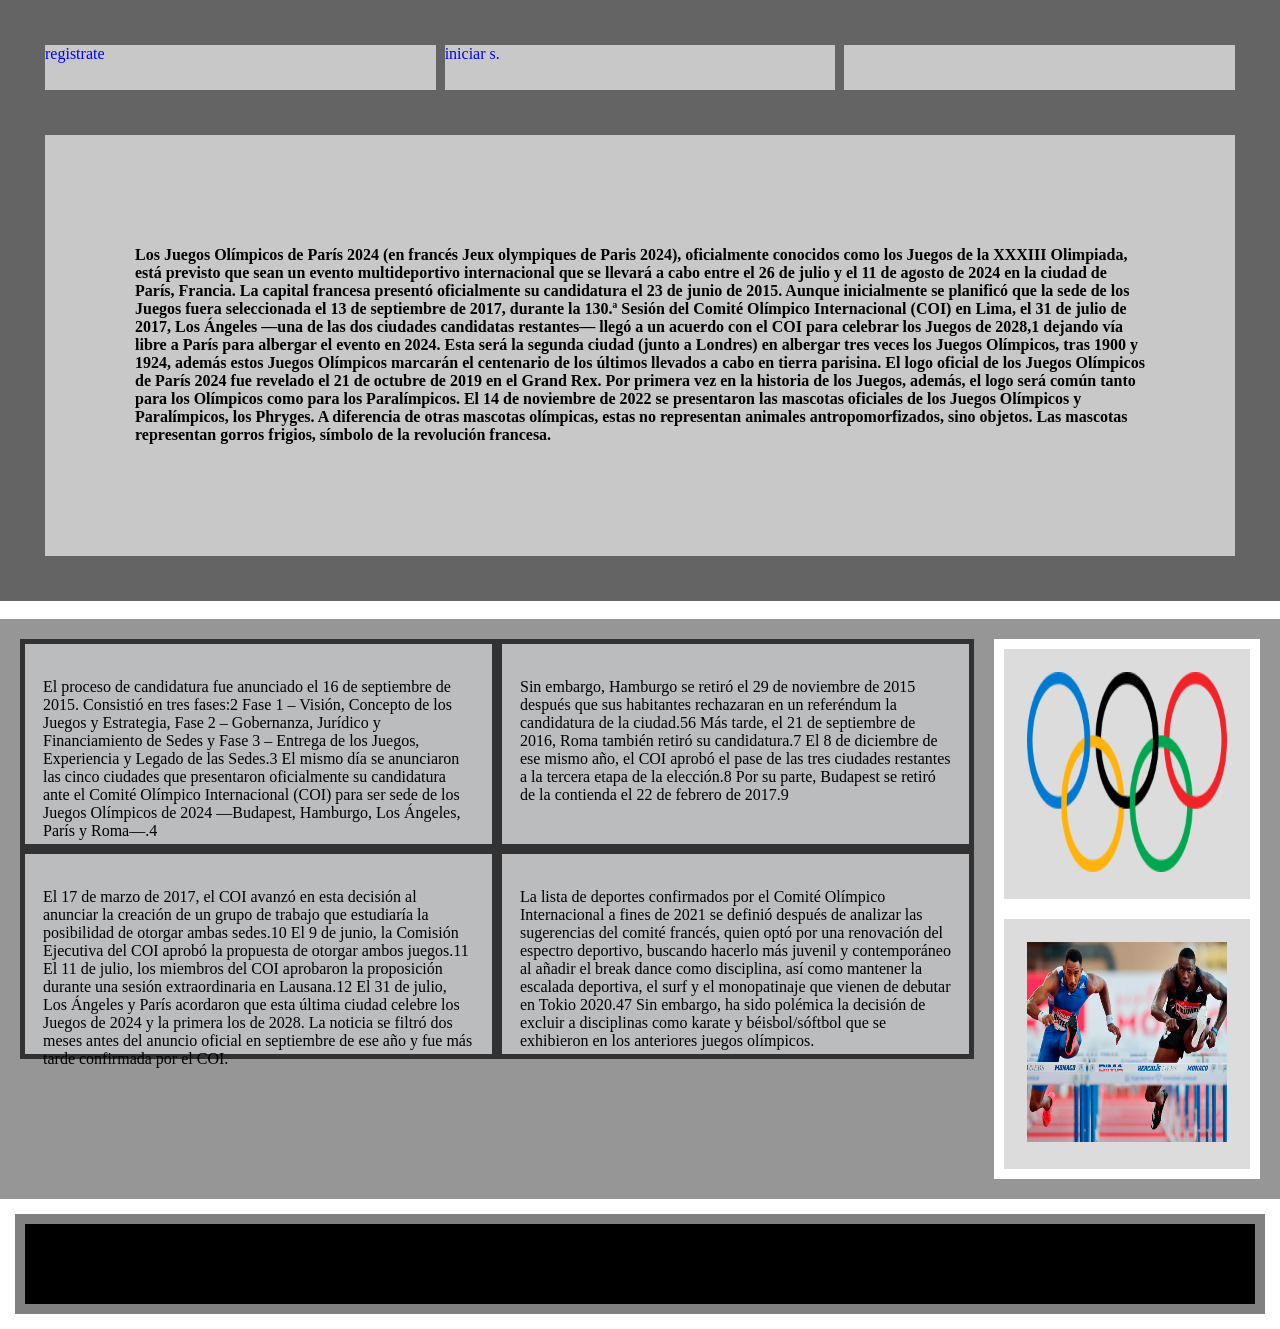
<file: index.html>
<!DOCTYPE html>
<html lang="en">
<head>
    <meta charset="UTF-8">
    <meta name="viewport" content="width=device-width, initial-scale=1.0">
    <link rel="stylesheet" href="practica_a.css">
</head>
<body>
    <!--header -->
    <header>
        <div class="divpadre">
            <!--nav -->
            <nav>
                <div class="divsote">
                    <div class="divsillo">
                        <a href="registro.html">registrate</a>
                    </div>
                    <div class="divsillo">
                        <a href="a_inicio.html">iniciar s.</a>
                        <br>
                        <br>
                    </div>
                    <div class="divsillo"></div>
                </div>
            </nav>
            <!--nav -->
            <div class="div2">
                <h4>Los Juegos Olímpicos de París 2024 (en francés Jeux olympiques de Paris 2024), oficialmente conocidos como los Juegos de la XXXIII Olimpiada, está previsto que sean un evento multideportivo internacional que se llevará a cabo entre el 26 de julio y el 11 de agosto de 2024 en la ciudad de París, Francia. La capital francesa presentó oficialmente su candidatura el 23 de junio de 2015. Aunque inicialmente se planificó que la sede de los Juegos fuera seleccionada el 13 de septiembre de 2017, durante la 130.ª Sesión del Comité Olímpico Internacional (COI) en Lima, el 31 de julio de 2017, Los Ángeles —una de las dos ciudades candidatas restantes— llegó a un acuerdo con el COI para celebrar los Juegos de 2028,1​ dejando vía libre a París para albergar el evento en 2024. Esta será la segunda ciudad (junto a Londres) en albergar tres veces los Juegos Olímpicos, tras 1900 y 1924, además estos Juegos Olímpicos marcarán el centenario de los últimos llevados a cabo en tierra parisina.
                El logo oficial de los Juegos Olímpicos de París 2024 fue revelado el 21 de octubre de 2019 en el Grand Rex. Por primera vez en la historia de los Juegos, además, el logo será común tanto para los Olímpicos como para los Paralímpicos.
                El 14 de noviembre de 2022 se presentaron las mascotas oficiales de los Juegos Olímpicos y Paralímpicos, los Phryges. A diferencia de otras mascotas olímpicas, estas no representan animales antropomorfizados, sino objetos. Las mascotas representan gorros frigios, símbolo de la revolución francesa.</h4>
            </div>
        </div>
    </header>
    <!--header -->
            
    <br>
    <!-- section-->
    <div class="contenedor" style="display: flex;">
        <section>
            <div class="div-gris">
                <div class="item-azul">
                    <p>El proceso de candidatura fue anunciado el 16 de septiembre de 2015. Consistió en tres fases:2​ Fase 1 – Visión, Concepto de los Juegos y Estrategia, Fase 2 – Gobernanza, Jurídico y Financiamiento de Sedes y Fase 3 – Entrega de los Juegos, Experiencia y Legado de las Sedes.3​ El mismo día se anunciaron las cinco ciudades que presentaron oficialmente su candidatura ante el Comité Olímpico Internacional (COI) para ser sede de los Juegos Olímpicos de 2024 —Budapest, Hamburgo, Los Ángeles, París y Roma—.4​</p>
                </div>
                <div class="item-azul">
                    <p>Sin embargo, Hamburgo se retiró el 29 de noviembre de 2015 después que sus habitantes rechazaran en un referéndum la candidatura de la ciudad.5​6​ Más tarde, el 21 de septiembre de 2016, Roma también retiró su candidatura.7​ El 8 de diciembre de ese mismo año, el COI aprobó el pase de las tres ciudades restantes a la tercera etapa de la elección.8​ Por su parte, Budapest se retiró de la contienda el 22 de febrero de 2017.9​</p>
                </div>
                <div class="item-azul">
                    <p>El 17 de marzo de 2017, el COI avanzó en esta decisión al anunciar la creación de un grupo de trabajo que estudiaría la posibilidad de otorgar ambas sedes.10​ El 9 de junio, la Comisión Ejecutiva del COI aprobó la propuesta de otorgar ambos juegos.11​ El 11 de julio, los miembros del COI aprobaron la proposición durante una sesión extraordinaria en Lausana.12​ El 31 de julio, Los Ángeles y París acordaron que esta última ciudad celebre los Juegos de 2024 y la primera los de 2028. La noticia se filtró dos meses antes del anuncio oficial en septiembre de ese año y fue más tarde confirmada por el COI.</p>
                </div>
                <div class="item-azul">
                    <p>La lista de deportes confirmados por el Comité Olímpico Internacional a fines de 2021 se definió después de analizar las sugerencias del comité francés, quien optó por una renovación del espectro deportivo, buscando hacerlo más juvenil y contemporáneo al añadir el break dance como disciplina, así como mantener la escalada deportiva, el surf y el monopatinaje que vienen de debutar en Tokio 2020.47​ Sin embargo, ha sido polémica la decisión de excluir a disciplinas como karate y béisbol/sóftbol que se exhibieron en los anteriores juegos olímpicos.</p>
                </div>
            </div>
        </section>
        <!--section -->
    
        <!-- aside-->
        <aside>
            <div class="div-verde">
                <div class="item-gris">
                    <img src="logo.png"  style="width: 200px; height: 200px; margin: 5px;">
                </div>
                <div class="item-gris">
                    <img src="atletis.jpg" style="width: 200px; height: 200px; margin: 5px;">
                </div>
            </div>
        </aside>
        <!-- aside -->
    </div>
 
    <footer class="futersillo">
        <nav class="navsillo">
        </nav>
    </footer>
</body>
</html>
</file>
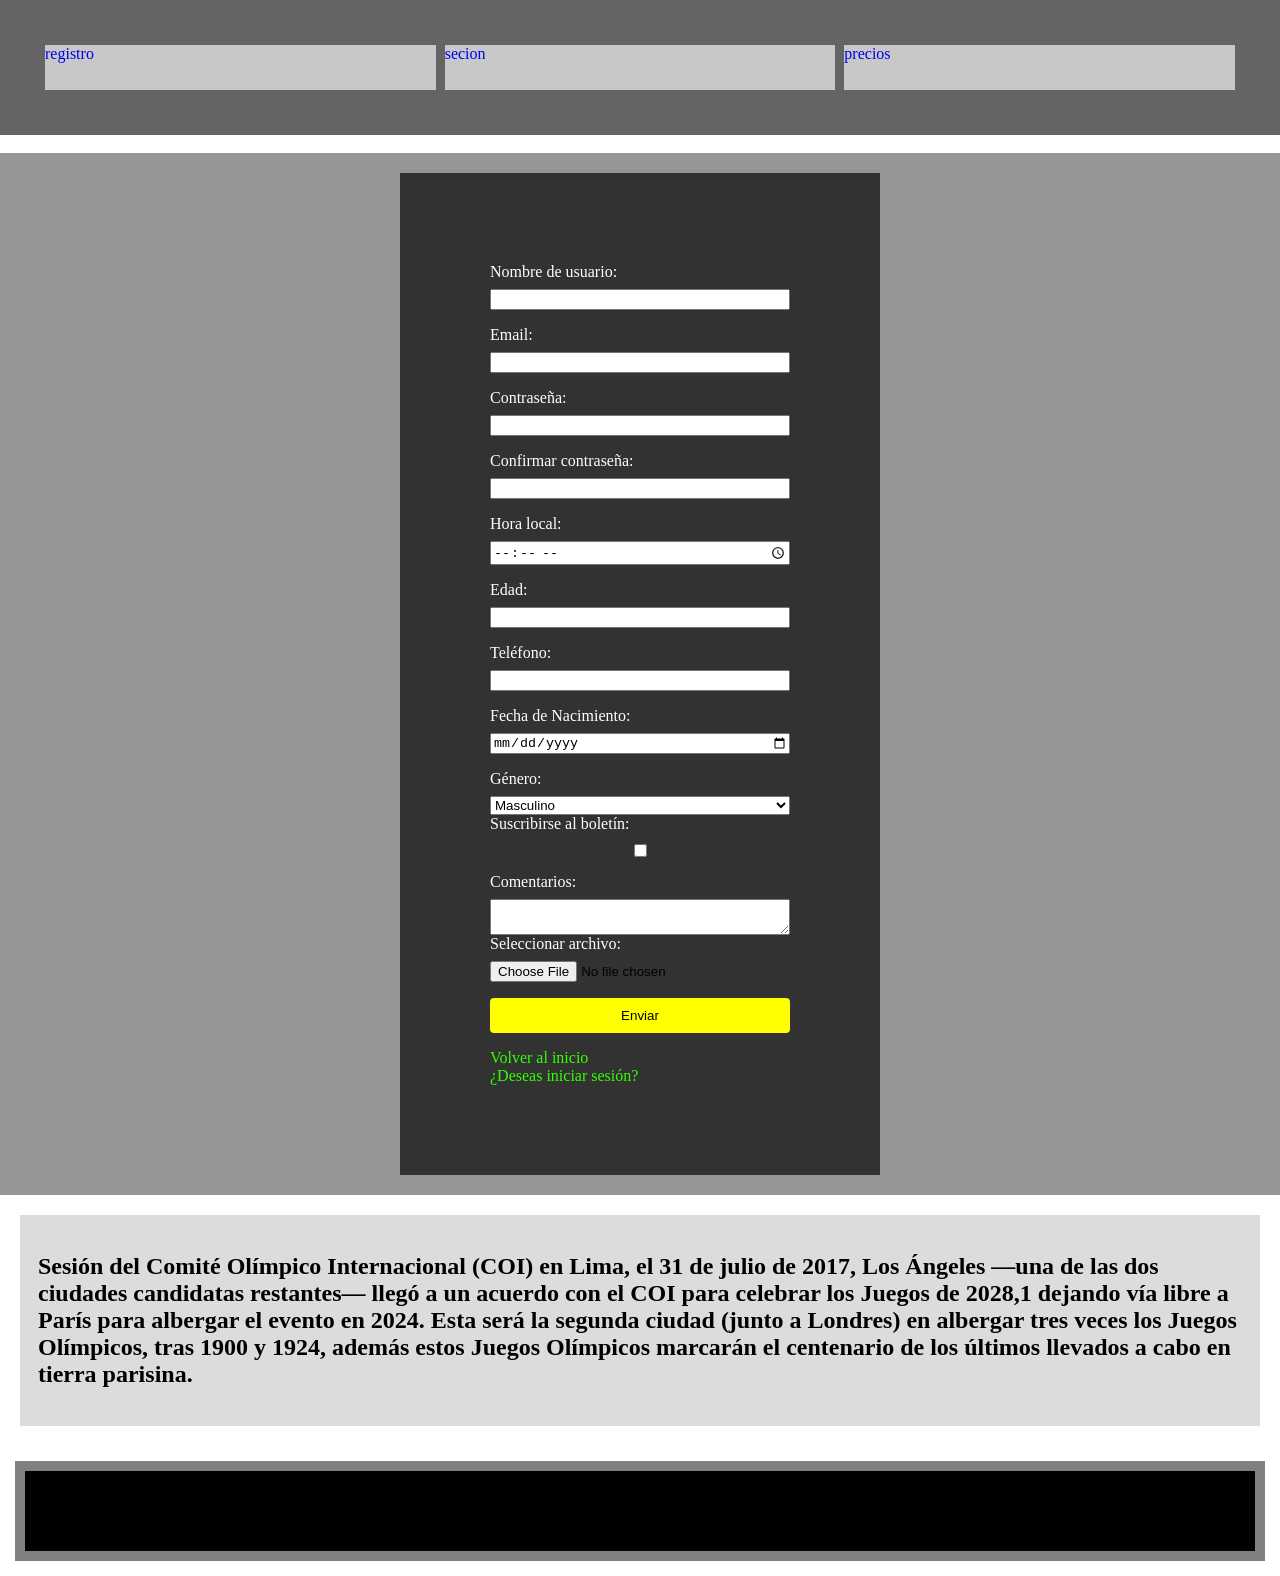
<file: registro.html>
<!DOCTYPE html>
<html lang="en">
<head>
    <meta charset="UTF-8">
    <meta name="viewport" content="width=device-width, initial-scale=1.0">
    <link rel="stylesheet" href="practica_a.css">
</head>
<body>
    <!--header -->
    <header>
        <div class="divpadre">
            <!--nav -->
            <nav>
                <div class="divsote">
                    <div class="divsillo">
                        <a href="registro.html">registro</a>
                    </div>
                    <div class="divsillo">
                        <a href="Secion.html">secion</a>
                        <br>
                        <br>
                    </div>
                    <div class="divsillo">
                        <a href="precios.html">precios</a>
                    </div>
                </div>
            </nav>
            
        </div>
    </header>
    <!--header -->
            
    <br>
    <!-- section-->
    <div class="contenedor2" style="display: flex;">
        <section>
            <div class="div-gris">
                    <form class="form">
                        <label class="label" for="nombre">Nombre de usuario:</label>
                        <input class="input-field" type="text" id="nombre" name="nombre" required>

                        <label class="label" for="email">Email:</label>
                        <input class="input-field" type="email" id="email" name="email" required>

                        <label class="label" for="password">Contraseña:</label>
                        <input class="input-field" type="password" id="password" name="password" required>

                        <label class="label" for="confirm-password">Confirmar contraseña:</label>
                        <input class="input-field" type="password" id="confirm-password" name="confirm-password" required>

                        <label class="label" for="localtime">Hora local:</label>
                        <input class="input-field" type="time" id="localtime" name="localtime">

                        <label class="label" for="edad">Edad:</label>
                        <input class="input-field" type="number" id="edad" name="edad" min="18" max="100" required>

                        <label class="label" for="telefono">Teléfono:</label>
                        <input class="input-field" type="tel" id="telefono" name="telefono" pattern="[0-9]{3}-[0-9]{3}-[0-9]{4}" required>

                        <label class="label" for="fecha-nacimiento">Fecha de Nacimiento:</label>
                        <input class="input-field" type="date" id="fecha-nacimiento" name="fecha-nacimiento" required>

                        <label class="label" for="genero">Género:</label>
                        <select class="input-field" id="genero" name="genero" required>
                            <option value="masculino">Masculino</option>
                            <option value="femenino">Femenino</option>
                            <option value="otro">Otro</option>
                        </select>

                        <label class="label" for="suscripcion">Suscribirse al boletín:</label>
                        <input class="input-field" type="checkbox" id="suscripcion" name="suscripcion">

                        <label class="label" for="comentarios">Comentarios:</label>
                        <textarea class="input-field" id="comentarios" name="comentarios"></textarea>
                        <label for="file">Seleccionar archivo:</label>
                        <input type="file" id="file" name="file">

                        <button class="button" type="submit">Enviar</button>
                        <a href="practica_a.html">Volver al inicio</a>
                        <a href="Secion.html">¿Deseas iniciar sesión?</a>
                </form> 
            </div>
        </section>
    </div>
    <aside>
            <div class="div-verde">
                <div class="item-gris">
                    <h2>Sesión del Comité Olímpico Internacional (COI) en Lima, el 31 de julio de 2017, Los Ángeles —una de las dos ciudades candidatas restantes— llegó a un acuerdo con el COI para celebrar los Juegos de 2028,1​ dejando vía libre a París para albergar el evento en 2024. Esta será la segunda ciudad (junto a Londres) en albergar tres veces los Juegos Olímpicos, tras 1900 y 1924, además estos Juegos Olímpicos marcarán el centenario de los últimos llevados a cabo en tierra parisina.</h2>
                </div>
            </div>
    </aside>
    <footer class="futersillo">
        <nav class="navsillo">
        </nav>
    </footer>
</body>
</html>
</file>
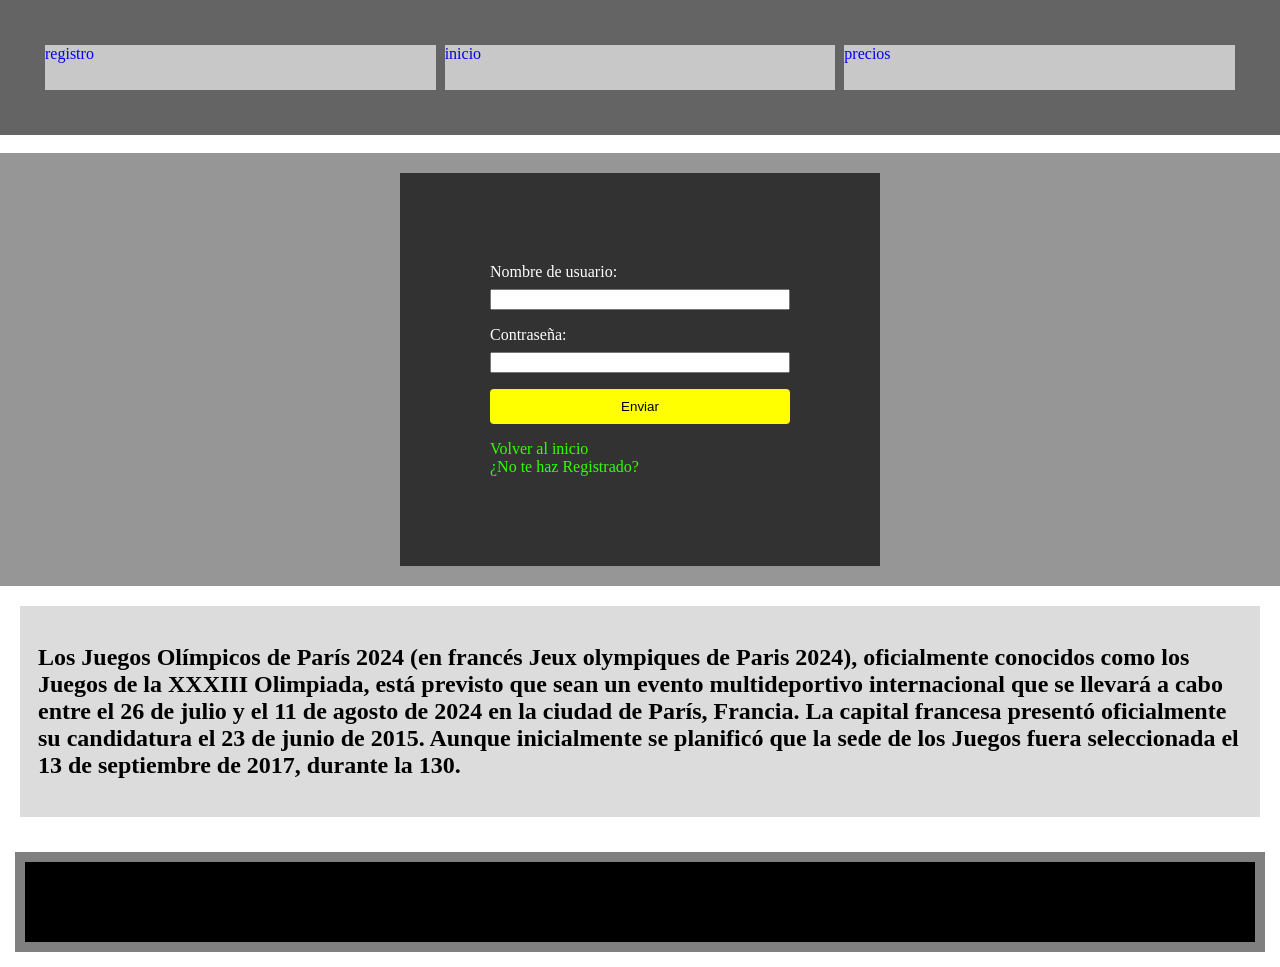
<file: Secion.html>
<!DOCTYPE html>
<html lang="en">
<head>
    <meta charset="UTF-8">
    <meta name="viewport" content="width=device-width, initial-scale=1.0">
    <link rel="stylesheet" href="practica_a.css">
</head>
<body>
    <!--header -->
    <header>
        <div class="divpadre">
            <!--nav -->
            <nav>
                <div class="divsote">
                    <div class="divsillo">
                        <a href="registro.html">registro</a>
                    </div>
                    <div class="divsillo">
                        <a href="index.html">inicio</a>
                        <br>
                        <br>
                    </div>
                    <div class="divsillo">
                        <a href="precios.html">precios</a>  
                    </div>
                </div>
            </nav>
            
        </div>
    </header>
    <!--header -->
            
    <br>
    <!-- section-->
    <div class="contenedor2" style="display: flex;">
        <section>
            <div class="div-gris">
                    <form class="form">
                        <label class="label" for="nombre">Nombre de usuario:</label>
                        <input class="input-field" type="text" id="nombre" name="nombre" required>

                        <label class="label" for="password">Contraseña:</label>
                        <input class="input-field" type="password" id="password" name="password" required>

                        <button class="button" type="submit">Enviar</button>
                        <a href="practica_a.html">Volver al inicio</a>
                        <a href="a_inicio.html">¿No te haz Registrado?</a>
                </form> 
            </div>
        </section>
    </div>
    <aside>
            <div class="div-verde">
                <div class="item-gris">
                    <h2>Los Juegos Olímpicos de París 2024 (en francés Jeux olympiques de Paris 2024), oficialmente conocidos como los Juegos de la XXXIII Olimpiada, está previsto que sean un evento multideportivo internacional que se llevará a cabo entre el 26 de julio y el 11 de agosto de 2024 en la ciudad de París, Francia. La capital francesa presentó oficialmente su candidatura el 23 de junio de 2015. Aunque inicialmente se planificó que la sede de los Juegos fuera seleccionada el 13 de septiembre de 2017, durante la 130.</h2>
                </div>
    </aside>
    <footer class="futersillo">
        <nav class="navsillo">
        </nav>
    </footer>
</body>
</html>
</file>
<file: practica_a.css>
body {
    margin: 0;
    padding: 0;
    display: flex;
    flex-direction: column;
    min-height: 100vh;
    background-color: rgb(255,255,255);
}
a{
    text-decoration: none;
}
.divpadre {
    background-color: rgb(100,100,100);
    padding: 5vh;
    display: flex;
    flex-direction: column;
    gap: 5vh;
    flex: 1;
}

.divsote {
    display: flex;
    gap: 1vh;
}

.divsillo {
    justify-content: center   ;
    background-color: rgb(200,200,200);
    flex: 1;
    height: 5vh;
}

.div2 {
    background-color: rgb(200,200,200);
    padding: 10vh;
    display: flex;
    justify-content: center;
    align-items: center;
    flex: 1;
}

h1 {
    padding: 5px;
    background-color: rgb(255,255,255);
    text-align: center;
    flex: 0 0 auto;
}

.contenedor {
    display: flex;
    background-color: rgb(150,150,150);
    flex: 1;
    padding: 10px;
}

.div-gris {
    background-color: rgb(50,50,50);
    margin: 10px;
    display: flex;
    flex-wrap: wrap;
    align-items: flex-start;
    justify-content: space-between;
    flex: 1 2 50%;
}

.div-gris .item-azul {
    background-color: rgb(187,188,189);
    box-sizing: border-box;
    margin: 5px;
    padding: 2dvh;
    flex: 1 1 48%;
    height: 200px;
}

.itemsillo {
    background-color: rgb(255,255,255);
    margin: 5px;
    flex: 1 1 100px;
}

.div-verde {
    background-color:rgb(255,255,255);
    margin: 10px;
    display: flex;
    flex-direction: column;
    flex: 1;
}

.div-verde .item-gris {
    background-color: rgb(220,220,220);
    padding: 2dvh;
    box-sizing: border-box;
    margin: 10px;
    flex: 1 1 50%;
}

.futersillo {
    display: flex;
    background-color: gray;
    margin: 15px;
    flex: 0 1 100px;
}

.navsillo {
    background-color: black;
    display: flex;
    margin: 10px;
    flex: 1;
}





form {
    display: flex;
    flex-direction: column;
    width: 300px;
    margin: 10dvh;  
}

label {
    color:rgb(255,255,255);
    margin-bottom: 8px;
}

input,button {
    margin-bottom: 16px;
}

button {
    background-color: yellow;
    color: rgb(0,0,0);
    border: none;
    padding: 10px 20px;
    border-radius: 4px;
    cursor: pointer;
    transition: background-color 0.3s ease;
}

button:hover {
    background-color: orange;
}
.header {
    background-color: #333;
    color: white;
    padding: 10px 20px;
    display: flex;
    justify-content: space-between;
    align-items: center;
}
.nav-header ul {
    list-style: none;
    margin: 0;
    padding: 0;
    display: flex;
    gap: 10px;
}
.contenedor2 {
    display: flex;
    background-color: rgb(150,150,150);
    justify-content: center;
    flex: 1;
    padding: 10px;
}
.contenedor2 a{
    color:rgb(50,255,0);
}
.nav-header a {
    color: white;
    text-decoration: none;
    padding: 5px 10px;
}
</file>
